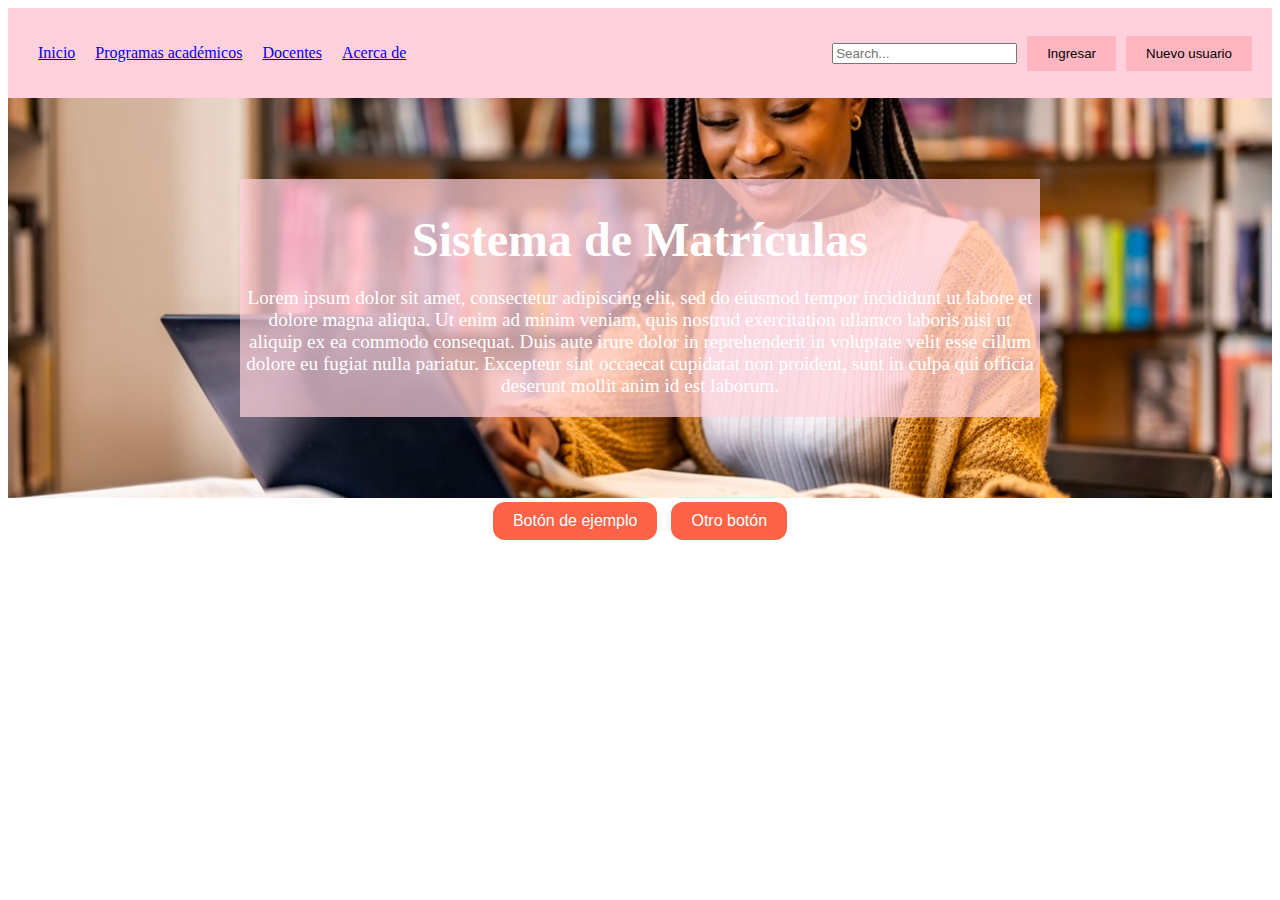
<file: pages/index.html>
<!DOCTYPE html>
<html lang="en">

<head>
    <meta charset="UTF-8">
    <meta name="viewport" content="width=device-width, initial-scale=1.0">
    <title>Sistema de Matrículas</title>

    <!-- Ruta al archivo CSS -->
    <link rel="stylesheet" href="../assets/css/index.css">
</head>

<body>

    <header>
        <div class="nav-links">
            <ul>
                <li><a href="index.html">Inicio</a></li>
                <li><a href="#">Programas académicos</a></li>
                <li><a href="#">Docentes</a></li>
                <li><a href="#">Acerca de</a></li>
            </ul>
        </div>
        <div class="search-container">
            <input type="text" placeholder="Search...">
            <div class="button-container">
                <button type="button" class="button">Ingresar</button>
                <button type="button" class="button">Nuevo usuario</button>
            </div>
        </div>
    </header>

    <!-- Componente Jumbo -->
    <section class="jumbo">
        <div class="jumbo-content">
            <h1>Sistema de Matrículas</h1>
            <p>
                Lorem ipsum dolor sit amet, consectetur adipiscing elit, sed do eiusmod tempor incididunt ut labore et
                dolore magna aliqua.
                Ut enim ad minim veniam, quis nostrud exercitation ullamco laboris nisi ut aliquip ex ea commodo
                consequat.
                Duis aute irure dolor in reprehenderit in voluptate velit esse cillum dolore eu fugiat nulla pariatur.
                Excepteur sint occaecat cupidatat non proident, sunt in culpa qui officia deserunt mollit anim id est
                laborum.
            </p>
        </div>
    </section>

    <div class="button-container">
        <button type="button" class="custom-button">Botón de ejemplo</button>
        <button type="button" class="custom-button">Otro botón</button>
    </div>

</body>

</html>
</file>
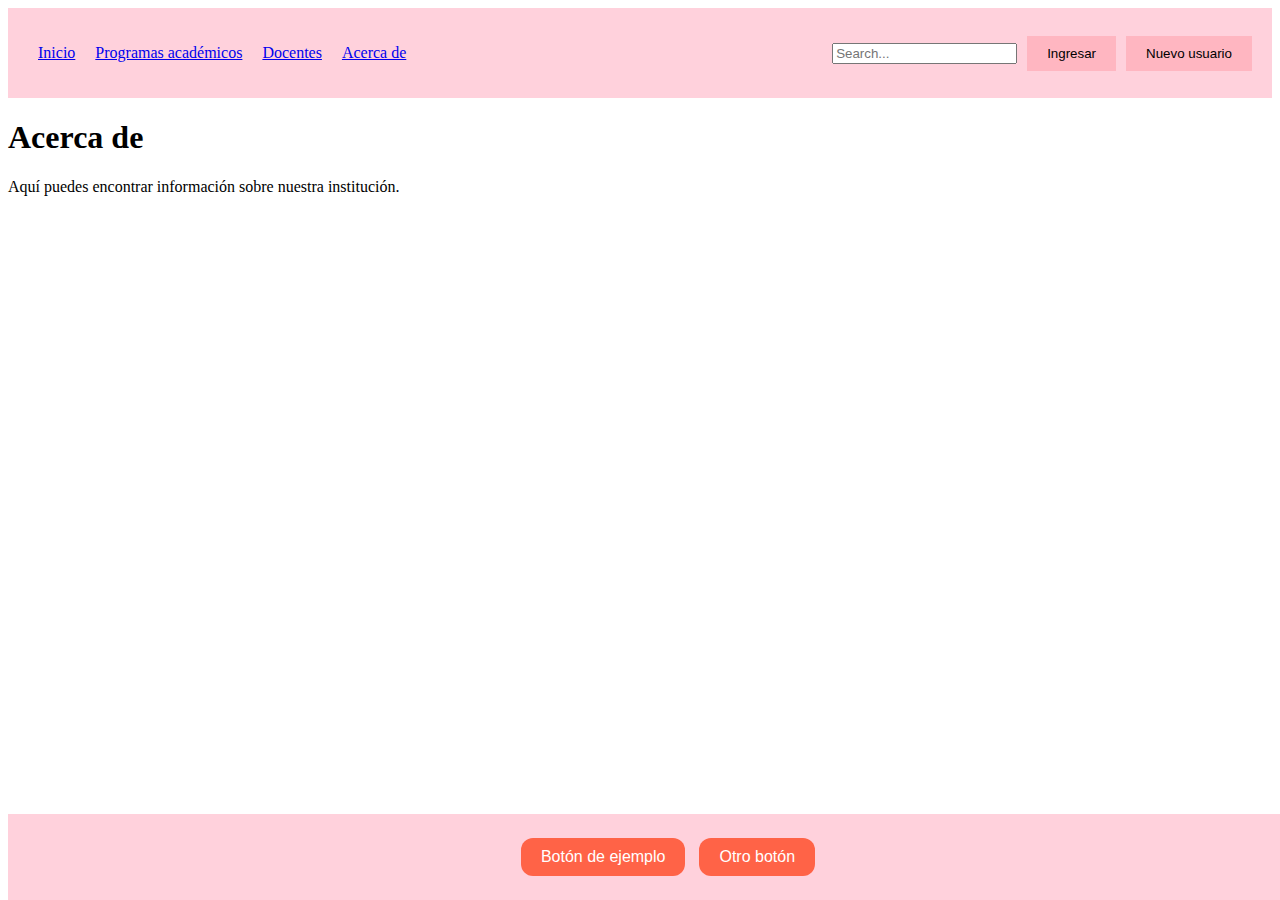
<file: pages/acerca-de.html>
<!DOCTYPE html>
<html lang="en">
<head>
    <meta charset="UTF-8">
    <meta name="viewport" content="width=device-width, initial-scale=1.0">
    <title>Acerca de</title>
    <link rel="stylesheet" href="../assets/css/index.css">
</head>
<body>

<!-- Encabezado (copia del encabezado de index.html) -->
<header>
    <div class="nav-links">
        <ul>
            <li><a href="index.html">Inicio</a></li>
            <li><a href="programas-academicos.html">Programas académicos</a></li>
            <li><a href="docentes.html">Docentes</a></li>
            <li><a href="acerca-de.html">Acerca de</a></li>
        </ul>
    </div>
    <div class="search-container">
        <input type="text" placeholder="Search...">
        <div class="button-container">
            <button type="button" class="button">Ingresar</button>
            <button type="button" class="button">Nuevo usuario</button>
        </div>
    </div>
</header>

<!-- Contenido de la página "Acerca de" -->
<main>
    <h1>Acerca de</h1>
    <p>Aquí puedes encontrar información sobre nuestra institución.</p>
</main>

<footer>
    <div class="button-container">
        <button type="button" class="custom-button">Botón de ejemplo</button>
        <button type="button" class="custom-button">Otro botón</button>
    </div>
</footer>

</body>
</html>
</file>
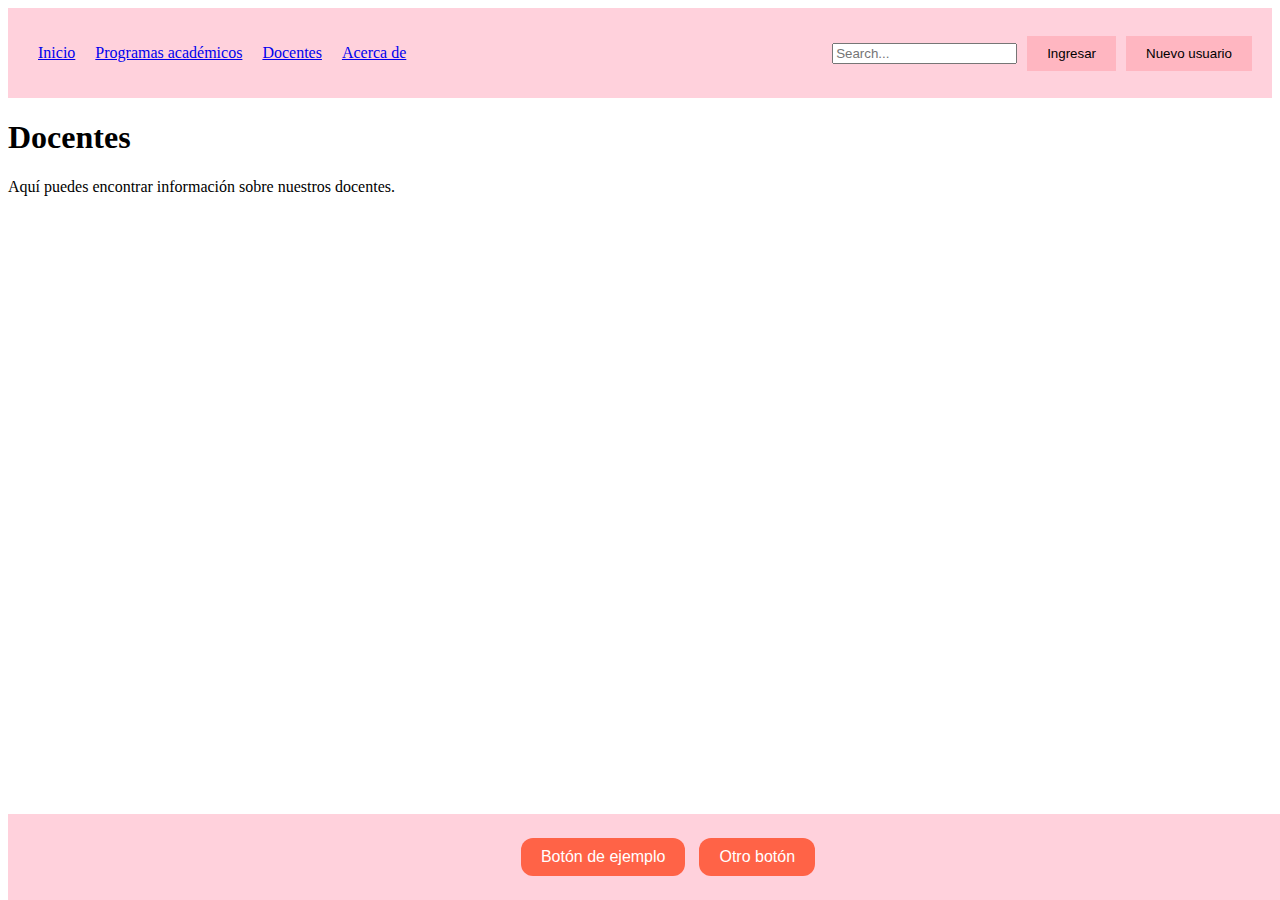
<file: pages/docentes.html>
<!DOCTYPE html>
<html lang="en">

<head>
    <meta charset="UTF-8">
    <meta name="viewport" content="width=device-width, initial-scale=1.0">
    <title>Docentes</title>
    <link rel="stylesheet" href="../assets/css/index.css">
</head>

<body>

    <!-- Encabezado (copia del encabezado de index.html) -->
    <header>
        <div class="nav-links">
            <ul>
                <li><a href="index.html">Inicio</a></li>
                <li><a href="programas-academicos.html">Programas académicos</a></li>
                <li><a href="docentes.html">Docentes</a></li>
                <li><a href="acerca-de.html">Acerca de</a></li>
            </ul>
        </div>
        <div class="search-container">
            <input type="text" placeholder="Search...">
            <div class="button-container">
                <button type="button" class="button">Ingresar</button>
                <button type="button" class="button">Nuevo usuario</button>
            </div>
        </div>
    </header>

    <!-- Contenido de la página de docentes -->
    <main>
        <h1>Docentes</h1>
        <p>Aquí puedes encontrar información sobre nuestros docentes.</p>
    </main>

    <footer>
        <div class="button-container">
            <button type="button" class="custom-button">Botón de ejemplo</button>
            <button type="button" class="custom-button">Otro botón</button>
        </div>
    </footer>

</body>

</html>
</file>
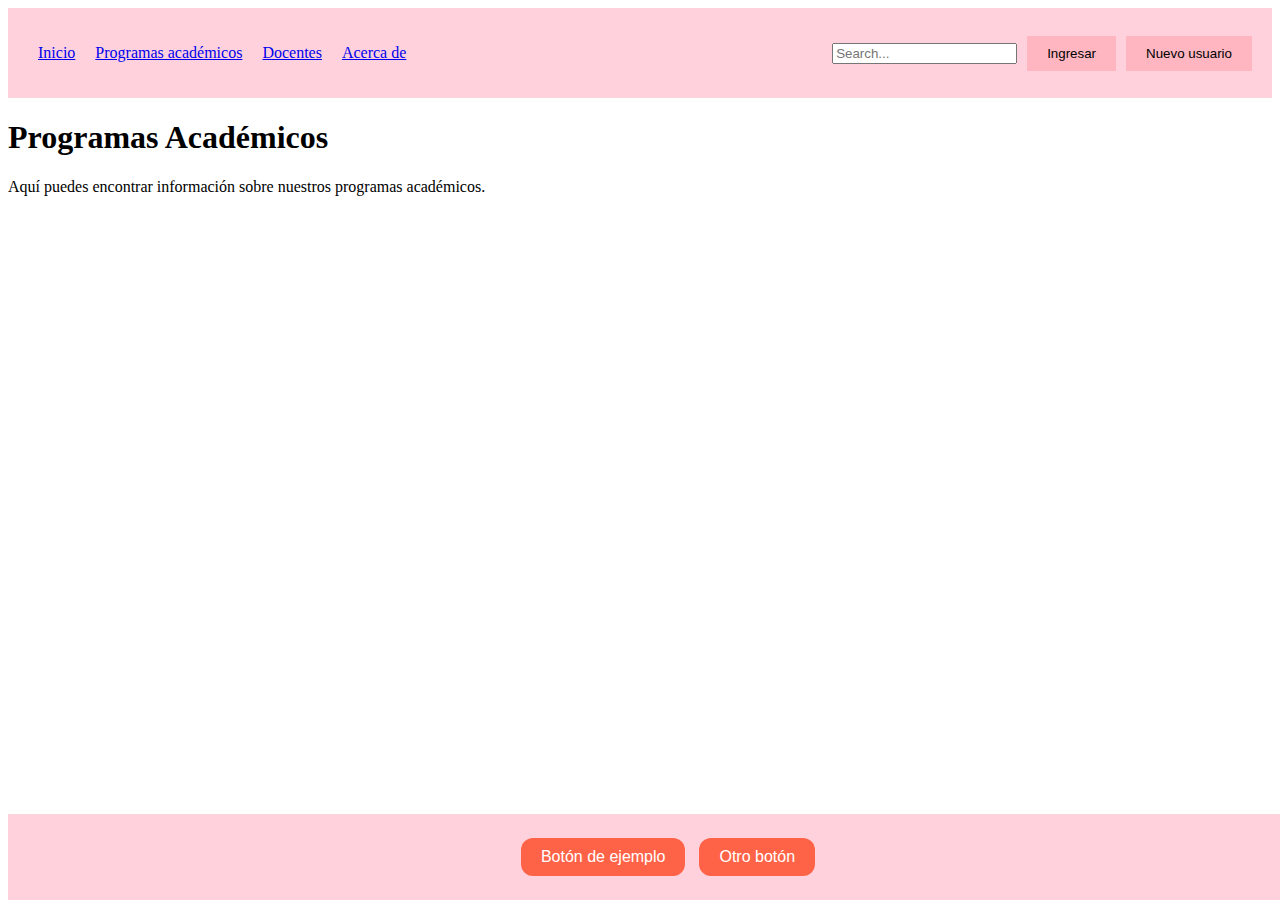
<file: pages/programas-academicos.html>
<!DOCTYPE html>
<html lang="en">

<head>
    <meta charset="UTF-8">
    <meta name="viewport" content="width=device-width, initial-scale=1.0">
    <title>Programas Académicos</title>
    <link rel="stylesheet" href="../assets/css/index.css">
</head>

<body>

    <!-- Encabezado (copia del encabezado de index.html) -->
    <header>
        <div class="nav-links">
            <ul>
                <li><a href="index.html">Inicio</a></li>
                <li><a href="programas-academicos.html">Programas académicos</a></li>
                <li><a href="docentes.html">Docentes</a></li>
                <li><a href="acerca-de.html">Acerca de</a></li>
            </ul>
        </div>
        <div class="search-container">
            <input type="text" placeholder="Search...">
            <div class="button-container">
                <button type="button" class="button">Ingresar</button>
                <button type="button" class="button">Nuevo usuario</button>
            </div>
        </div>
    </header>

    <!-- Contenido de la página de programas académicos -->
    <main>
        <h1>Programas Académicos</h1>
        <p>Aquí puedes encontrar información sobre nuestros programas académicos.</p>
    </main>

    <footer>
        <div class="button-container">
            <button type="button" class="custom-button">Botón de ejemplo</button>
            <button type="button" class="custom-button">Otro botón</button>
        </div>
    </footer>

</body>

</html>
</file>
<file: assets/css/index.css>
/* Estilos para la cabecera y los botones */
header {
    /* Color pastel para la barra */
    background-color: #ffd1dc;
    padding: 20px;
    /* Ajusta el header para que sea una barra horizontal */
    display: flex;
    /* Separa los contenedores de enlaces y búsqueda */
    justify-content: space-between;
    /* Alinea los elementos verticalmente en el centro */
    align-items: center;
}

.nav-links ul {
    list-style-type: none;
    padding: 0;
    /* Alinea los elementos del menú de navegación horizontalmente */
    display: flex;
    /* Distribuye los elementos del menú de navegación uniformemente */
    justify-content: space-around;
}

.nav-links li {
    margin: 0 10px;
}

.search-container {
    display: flex;
    /* Alinea los elementos verticalmente en el centro */
    align-items: center;
    /* Añade un espacio entre el input y los botones */
    gap: 10px;
}

.button-container {
    display: flex;
    /* Añade un espacio entre los botones */
    gap: 10px;
}

.button {
    /* Color pastel para los botones */
    background-color: #ffb6c1;
    border: none;
    padding: 10px 20px;
    cursor: pointer;
}

.button:hover {
    /* Color pastel más oscuro al pasar el cursor */
    background-color: #ff69b4;
}

/* Estilos para el componente Jumbo */
.jumbo {
    background-image: url('../img/jumbo-background.jpg');
    background-size: cover;
    background-position: center;
    height: 400px;
    display: flex;
    justify-content: center;
    align-items: center;
    text-align: center;
    color: white;
}

.jumbo-content {
    max-width: 800px;
    margin: 0 auto;
    /* Añade un fondo semi-transparente para verificar la visibilidad */
    background-color: #ffd1dcb6;
}


.jumbo-content h1 {
    /* Ajusta el tamaño del título */
    font-size: 3em;
    /* Añade un margen en la parte inferior del título */
    margin-bottom: 20px;
}

.jumbo-content p {
    /* Ajusta el tamaño del párrafo */
    font-size: 1.2em;
    /* Añade un margen en la parte inferior del párrafo */
    margin-bottom: 20px;
}

footer {
    background-color: #ffd1dc; /* Color de fondo del pie de página */
    padding: 20px; /* Espaciado interno */
    text-align: center; /* Centra el contenido horizontalmente */
    color: #333; /* Color del texto */
    position: fixed; /* Fija el pie de página en la parte inferior de la página */
    width: 100%; /* Asegura que el pie de página se extienda a lo ancho de la página */
    bottom: 0; /* Posiciona el pie de página en la parte inferior de la página */
}

.button-container {
    display: flex;
    justify-content: center; /* Centra los botones horizontalmente */
    align-items: center; /* Centra los botones verticalmente */
}

.custom-button {
    background-color: #ff6347;
    color: white;
    border: none;
    padding: 10px 20px;
    text-align: center;
    text-decoration: none;
    display: inline-block;
    font-size: 16px;
    margin: 4px 2px;
    cursor: pointer;
    border-radius: 12px;
}

.custom-button:hover {
    background-color: #ff4500;
}
</file>
